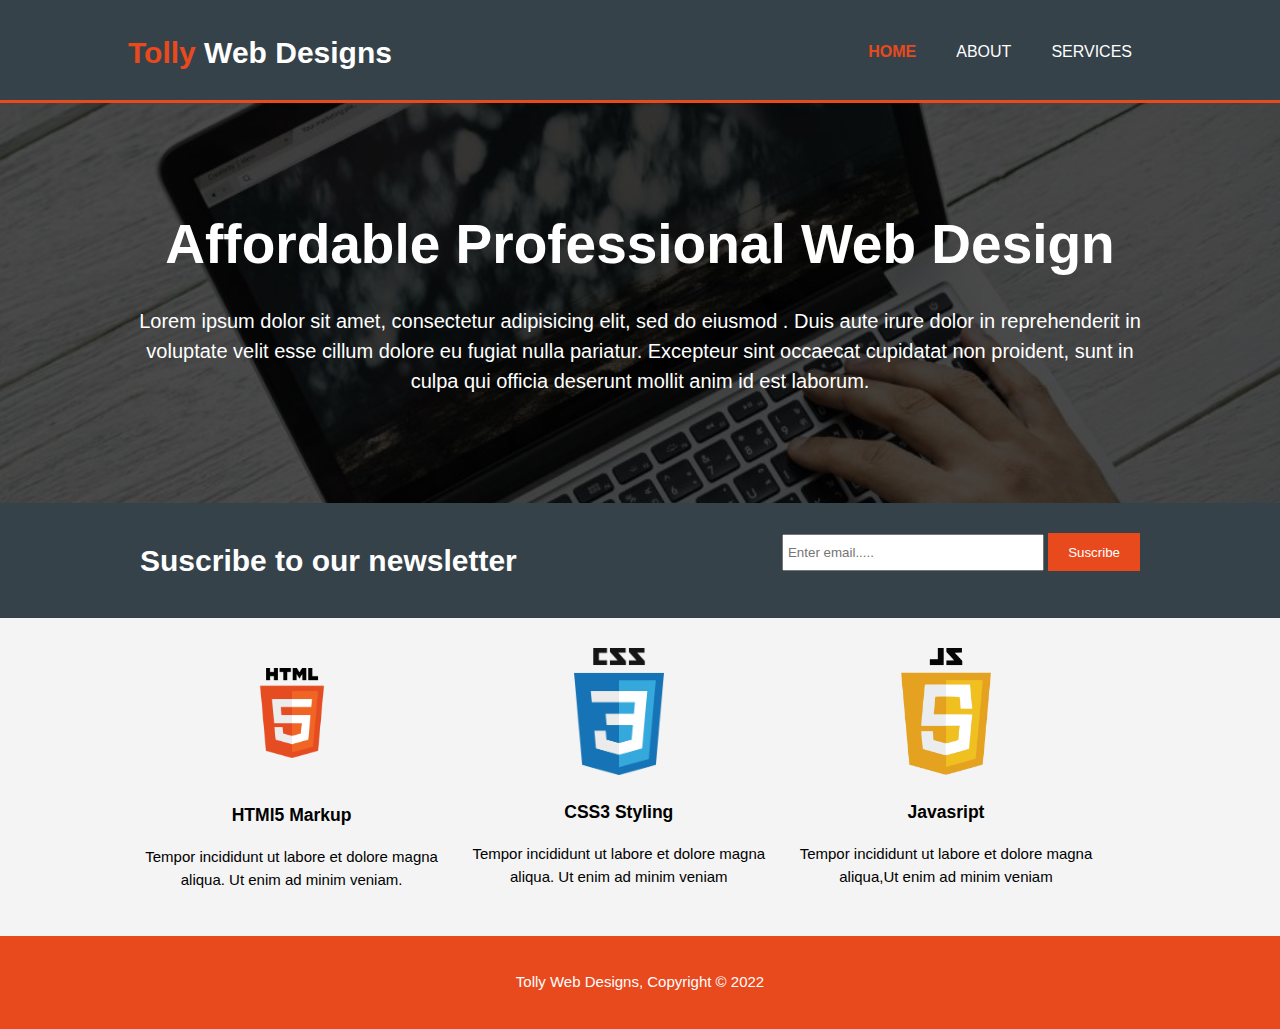
<file: index.html>
<!DOCTYPE html>
<html>
<head>
	<meta charset="utf-8">
	<meta name="viewport" content="width=device-width">
	<meta name="description" content="Affordable And Professional Web Design">
	<meta name="keyword" content="web design, affordable web 
	design, professioal web design">
	<meta name="author" content="Tolly 
	Dave">
	<title>Tolly Webpage | Welcome</title>
	<link rel="stylesheet" type="text/css" href="style.css">
</head>
<body>
<header>
	<div class="container">
		<div id="branding">
			<h1><span class="highlight">Tolly</span> Web Designs</h1>
		</div>
		<nav>
			<ul>
				
				<li class="current"><a href="index.html">Home</a></li>
				<li><a href="about.html">About</a></li>
				<li><a href="services.html">Services</a></li>

			</ul>
		</nav>
	</div>
</header>

<section id="show_case">
	<div class="container">
		<h1> Affordable Professional Web
		 Design</h1>
		 <p>
		 Lorem ipsum dolor sit amet, consectetur adipisicing elit, sed do eiusmod
		 . Duis aute irure dolor in reprehenderit in voluptate velit esse
		 cillum dolore eu fugiat nulla pariatur. Excepteur sint occaecat cupidatat non
		 proident, sunt in culpa qui officia deserunt mollit anim id est laborum.</p>
	</div>
</section>

<section id="newsletter">
	<div class="container">
		<h1>Suscribe to our newsletter</h1>
		<form>
			<input type="email" placeholder="Enter email....." name="">
			<button type="submit" class="btn">Suscribe</button>
		</form>
	</div>
</section>


<section id="boxes">
	<div class="container">
		<div class="box" id="box1">
			<img src="./images/html5 img.png" height="500px">
			<h3>HTMl5 Markup</h3>
			<p>Tempor incididunt ut labore et dolore magna aliqua. Ut enim ad minim veniam.</p>
		</div>
		<div class="box">
			<img src="./images/css3 img.png" height="150px">
			<h3>CSS3 Styling</h3>
			<p>Tempor incididunt ut labore et dolore magna aliqua. Ut enim ad minim veniam</p>
		</div>
		<div class="box">
			<img src="./images/js img.png" height="150px">
			<h3>Javasript</h3>
			<p>Tempor incididunt ut labore et dolore magna aliqua,Ut enim ad minim veniam</p>
		</div>
	</div>
</section>

<footer>
	<p> Tolly Web Designs, Copyright &copy; 2022</p>
</footer>

</body>
</html>
</file>
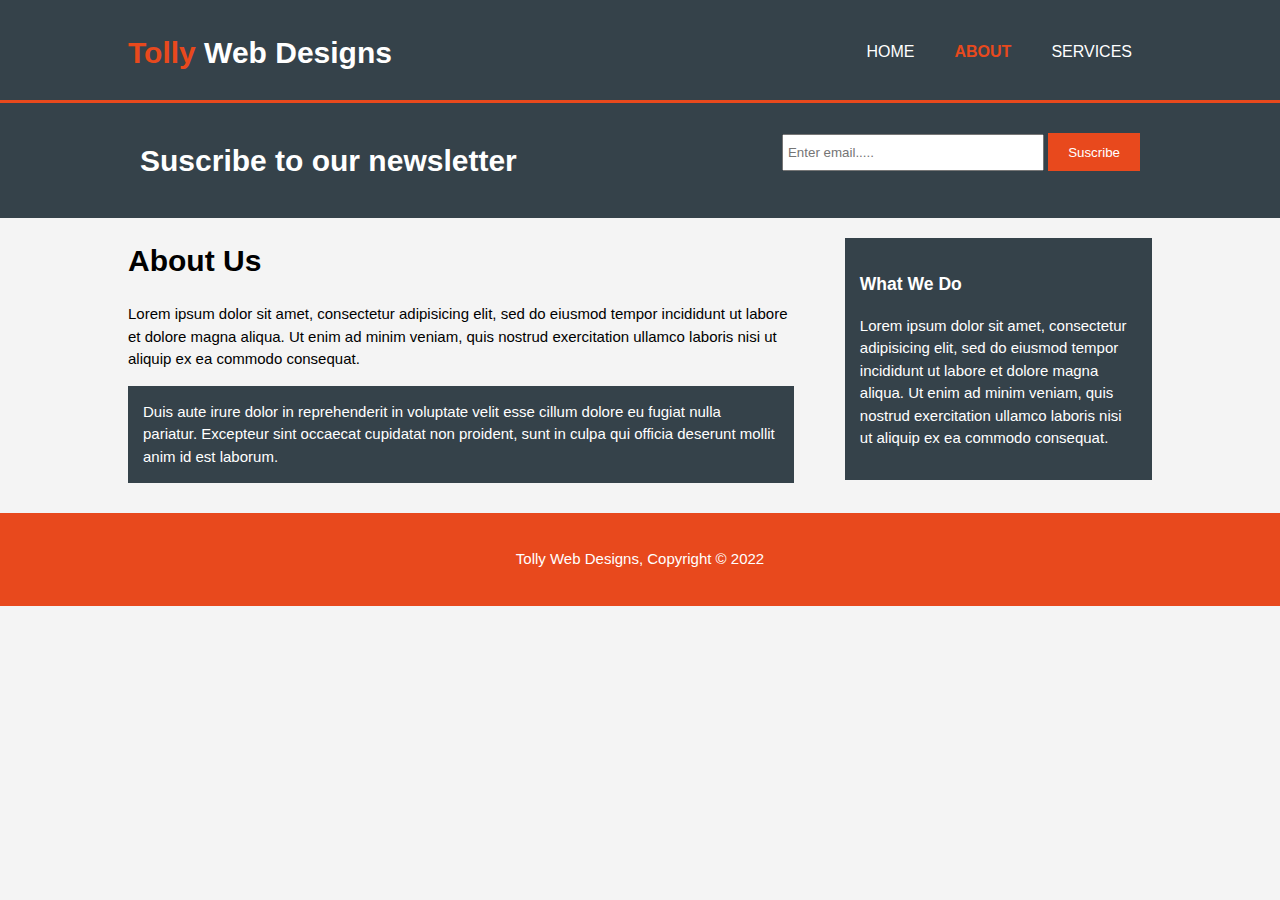
<file: about.html>
<!DOCTYPE html>
<html>
<head>
	<meta charset="utf-8">
	<meta name="viewport" content="width=device-width">
	<meta name="description" content="Affordable And Professional Web Design">
	<meta name="keyword" content="web design, affordable web 
	design, professioal web design">
	<meta name="author" content="Tolly 
	Dave">
	<title>Tolly Webpage | About</title>
	<link rel="stylesheet" type="text/css" href="style.css">
</head>
<body>
<header>
	<div class="container">
		<div id="branding">
			<h1><span class="highlight">Tolly</span> Web Designs</h1>
		</div>
		<nav>
			<ul>
				
				<li><a href="index.html">Home</a></li>
				<li class="current"><a href="about.html">About</a></li>
				<li><a href="services.html">Services</a></li>

			</ul>
		</nav>
	</div>
</header>

<section id="newsletter">
	<div class="container">
		<h1>Suscribe to our newsletter</h1>
		<form>
			<input type="email" placeholder="Enter email....." name="">
			<button type="submit" class="btn">Suscribe</button>
		</form>
	</div>
</section>


<section id="main">
	<div class="container">
		<article id="main-col">
			<h1 class="page-title">
				About Us
			</h1>
			<p>Lorem ipsum dolor sit amet, consectetur adipisicing elit, sed do eiusmod
			tempor incididunt ut labore et dolore magna aliqua. Ut enim ad minim veniam,
			quis nostrud exercitation ullamco laboris nisi ut aliquip ex ea commodo
			consequat. </p>


			<p class="dark">Duis aute irure dolor in reprehenderit in voluptate velit esse
			cillum dolore eu fugiat nulla pariatur. Excepteur sint occaecat cupidatat non
			proident, sunt in culpa qui officia deserunt mollit anim id est laborum.</p>
		</article>

		<aside id="side-bar">
			<div class="dark">
			<h3>What We Do </h3>
			<p>
				Lorem ipsum dolor sit amet, consectetur adipisicing elit, sed do eiusmod
				tempor incididunt ut labore et dolore magna aliqua. Ut enim ad minim veniam,
				quis nostrud exercitation ullamco laboris nisi ut aliquip ex ea commodo
				consequat.
			</p>
			</div>
		</aside>
	</div>
</section>

<footer>
	<p> Tolly Web Designs, Copyright &copy; 2022</p>
</footer>

</body>
</html>
</file>
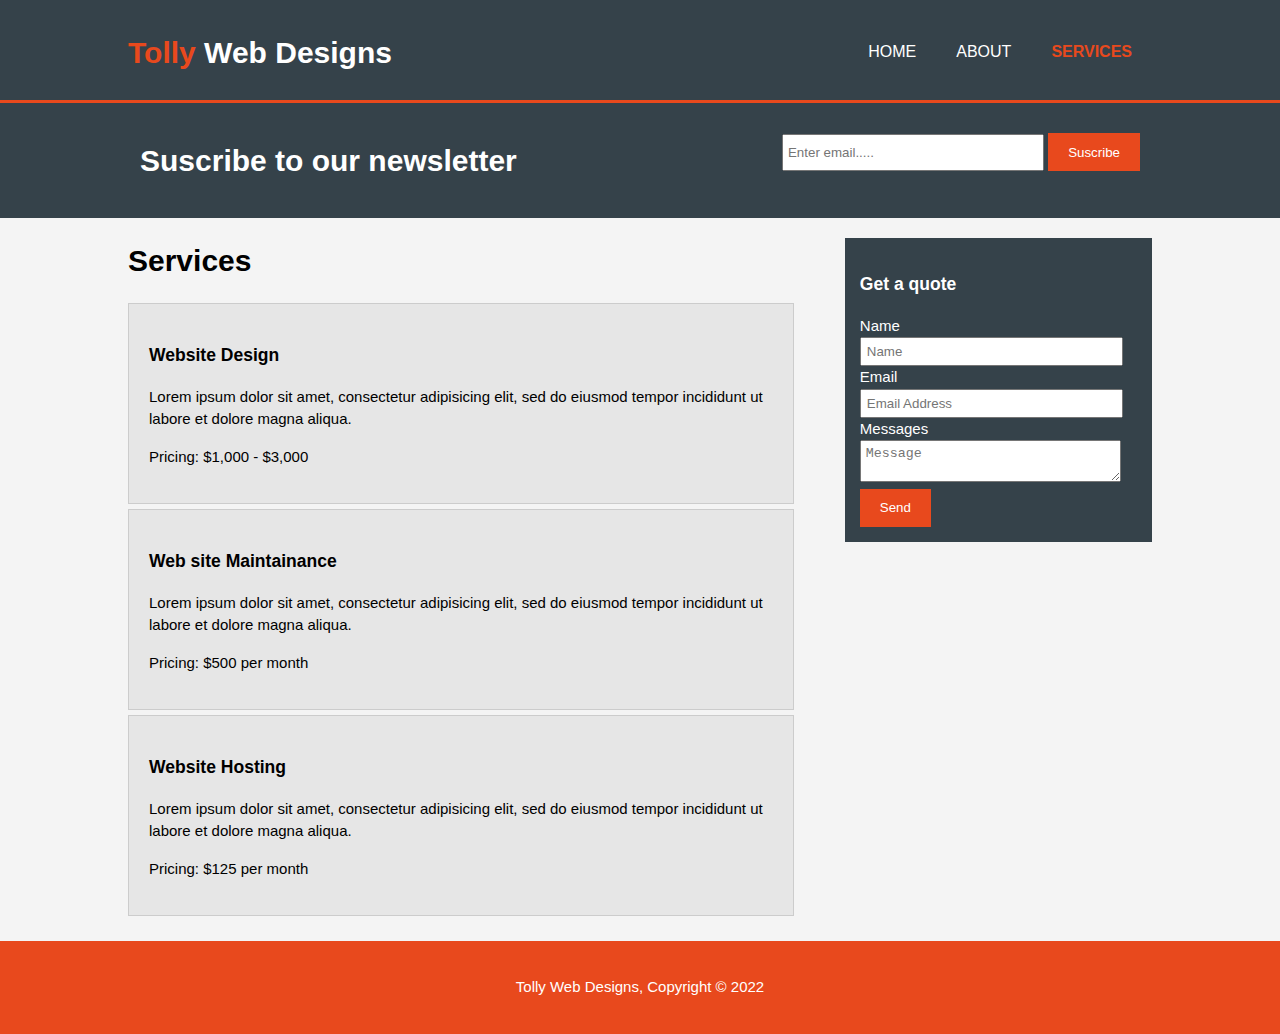
<file: services.html>
<!DOCTYPE html>
<html>
<head>
	<meta charset="utf-8">
	<meta name="viewport" content="width=device-width">
	<meta name="description" content="Affordable And Professional Web Design">
	<meta name="keyword" content="web design, affordable web 
	design, professioal web design">
	<meta name="author" content="Tolly 
	Dave">
	<title>Tolly Webpage | Services</title>
	<link rel="stylesheet" type="text/css" href="style.css">
</head>
<body>
<header>
	<div class="container">
		<div id="branding">
			<h1><span class="highlight">Tolly</span> Web Designs</h1>
		</div>
		<nav>
			<ul>
				
				<li><a href="index.html">Home</a></li>
				<li><a href="about.html">About</a></li>
				<li class="current"><a href="services.html">Services</a></li>

			</ul>
		</nav>
	</div>
</header>

<section id="newsletter">
	<div class="container">
		<h1>Suscribe to our newsletter</h1>
		<form>
			<input type="email" placeholder="Enter email....." name="">
			<button type="submit" class="btn">Suscribe</button>
		</form>
	</div>
</section>


<section id="main">
	<div class="container">
		<article id="main-col">
			<h1 class="page-title">
				Services
			</h1>

			<ul id="services">
				<li>
					<h3>Website Design</h3>
					<p>Lorem ipsum dolor sit amet, consectetur adipisicing elit, sed do eiusmod
					tempor incididunt ut labore et dolore magna aliqua.</p>
					<p>Pricing: $1,000 - $3,000</p>
				</li>
				<li>
					<h3>Web site Maintainance</h3>
					<p>Lorem ipsum dolor sit amet, consectetur adipisicing elit, sed do eiusmod
					tempor incididunt ut labore et dolore magna aliqua.</p>
					<p>Pricing: $500 per month </p>
				</li>
				<li>
					<h3>Website Hosting</h3>
					<p>Lorem ipsum dolor sit amet, consectetur adipisicing elit, sed do eiusmod
					tempor incididunt ut labore et dolore magna aliqua.</p>
					<p>Pricing: $125 per month</p>
				</li>
			</ul>

		</article>

		<aside id="side-bar">
			<div class="dark">
			<h3>Get a quote</h3>
			<form class="quote">
				<div>
					<label>Name</label><br>
					<input type="text" placeholder="Name">
				</div>
				<div>
					<label>Email</label><br>
					<input type="email" placeholder="Email Address">
				</div>
				<div>
					<label>Messages</label><br>
					<textarea placeholder="Message"></textarea>
				</div>
				<button class="btn" type="submit">Send</button>
			</form>
			</div>
		</aside>
	</div>
</section>

<footer>
	<p> Tolly Web Designs, Copyright &copy; 2022</p>
</footer>

</body>
</html>
</file>
<file: style.css>
body{
	font: 15px/1.5 Arial, Helvetica, sans-serif;
	margin: 0;
	padding: 0;
	background-color: #f4f4f4;
}

/* All round effect */

.container{
	width: 80%;
	margin: auto;
	overflow: hidden;
}

ul {
	margin: 0;
	padding:0;
}

.btn {
	height: 38px;
	background: #e8491d;
	border: 0;
	padding-left: 20px;
	padding-right: 20px;
	color: white;
	cursor: pointer;
}

.dark{
	padding: 15px;
	background: #35424a;
	color: white;
	margin-top: 10px;
	margin-bottom: 10px;
}

input {
	outline: none;
}

textarea {
	outline: none;
}

/* Header */
header{
	background: #35424a;
	color: #ffffff;
	padding-top: 30px;
	min-height: 70px;
	border-bottom: #e8491d 3px solid;
}

header a{
	color: white;
	text-decoration: none;
	text-transform: uppercase;
	font-size: 16px;
}

header li{
	float: left;
	display: inline;
	padding: 0 20px 0 20px;
}

header #branding{
	float: left;
}

header #branding h1 {
	margin: 0;
}

header nav {
	float: right;
	margin-top: 10px;
}

header .highlight, header .current a{
	color: #e8491d;
	font-weight: bold;
}

header a:hover{
	color: #cccccc;
	font-weight: bold;
}

/*Showcase*/

#show_case {
	min-height: 400px;
	background: url('./images/laptop 2.png') no-repeat 0 -50px;
	background-size: cover;
	position: relative;
	z-index: 1;
	text-align: center;
	color: #ffffff
}

#show_case::after {
	content: '';
	position: absolute;
	left: 0;
	top: 0;
	height: 100%;
	width: 100%;
	background-color: black;
	opacity: .7;
	z-index: -1;
}

#show_case h1{
	margin-top: 100px;
	font-size: 55px;
	margin-bottom: 10px;
}

#show_case p {
	font-size: 20px;
}

#newsletter {
	padding: 15px;
	color: #ffffff;
	background: #35424a
}

#newsletter h1{
	float: left;
}

#newsletter form {
	float: right;
	margin-top: 15px;
}

#newsletter input[type="email"]{
	padding: 4px;
	height: 25px;
	width: 250px;
	outline: none;
}

/*Boxes*/
#boxes {
	margin-top: 20px;
}

#boxes .box{
	float: left;
	text-align: center;
	width: 30%;
	padding: 10px;
}

#boxes .box img {
	width: 90px;
	height: auto;
}

#box1 img{
	padding: 20px;
	/*height: 100%;*/
}

aside#side-bar {
	float: right;
	width: 30%;
	margin-top: 10px;
}

aside#side-bar .quote input, aside#side-bar .quote 
textarea {
	width: 90%;
	padding: 5px;
}

article#main-col {
	float: left;
	width: 65%;
}

/*Services*/

ul#services li {
	list-style: none;
	padding: 20px;
	border: #cccccc solid 1px;
	margin-bottom: 5px;
	background: #e6e6e6
}

footer {
	padding: 20px;
	margin-top: 20px;
	color: white;
	background-color: #e8491d;
	text-align: center;
}

/*Media Queries */

@media(max-width: 760px){
	header #branding, 
	header nav,
	header nav li,
	#newsletter h1,
	#newsletter form,
	#boxes .box,
	article#main-col,
	aside#side-bar
	{
		float: none;
		text-align: center;
		width: 100%;
	}

	header {
		padding-bottom: 20px;
	}

	#show_case h1 {
		margin-top: 40px;
	}

	#newsletter button, .quote button{
		display: block;
		width: 100%;
	}

	#newsletter form input[type= 'email'], .quote input, .quote textarea
		{width: 100%;
		margin-bottom: 5px;
	}
}
</file>
